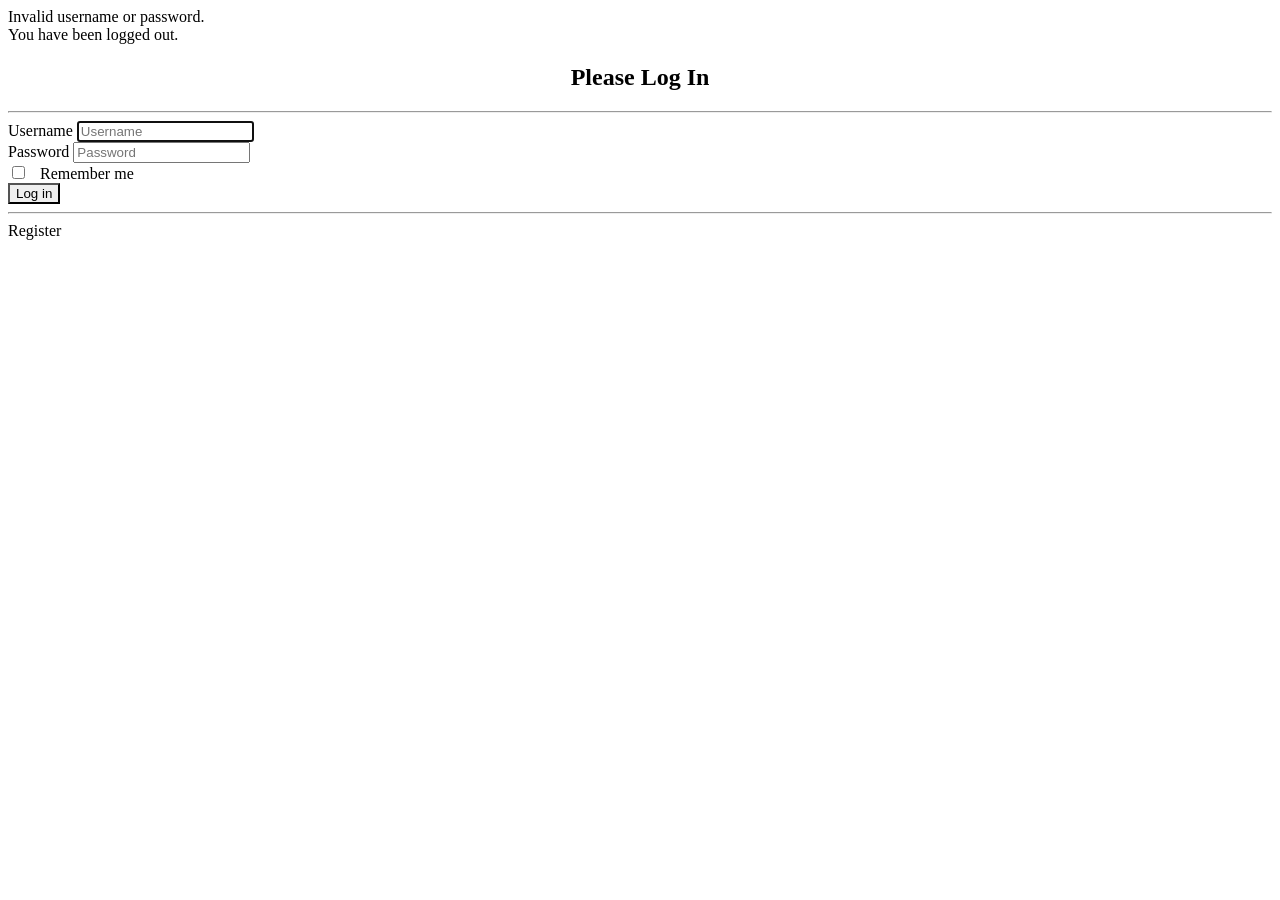
<file: ProjectBanking/bin/src/main/resources/templates/index.html>
<!DOCTYPE html>
<html lang="en" xmlns:th="http://www.w3.org/1999/xhtml">
<head th:replace="common/header :: common-header" />
<body>
	<!-- Login Section -->
	
	<div class="container">
		<div class="row ">
			<div class="main-center ">
			
				<div class="bg-danger" th:if="${param.error}">Invalid username
				or password.</div>
				<div class="bg-danger" th:if="${param.logout}">You have been
					logged out.</div>
					
				<form class="form-signin" th:action="@{/index}" method="post">
					<h2 style="text-align: center" class="form-signin-heading">Please Log In</h2>
					<hr/>
					
					<div class="form-group">
						<label for="username" class="sr-only">Username</label> <input
							type="text" roleId="username" class="form-control"
							placeholder="Username" name="username" id="username"
							required="required" autofocus="autofocus" />
					</div>
					<div class="form-group">
						<label for="password" class="sr-only">Password</label> <input
							type="password" roleId="inputPassword" class="form-control"
							placeholder="Password" id="password" name="password"
							required="required" />
					</div>
					<div class="form-group">
						<input type="checkbox" name="remember-me" id="remember-me" />
						&nbsp; Remember me
					</div>
					<button style="border-radius: 0" class="btn btn-lg btn-success btn-block" type="submit">Log
						in</button>
				</form>

				<hr />

				<div class="form-group ">
					<a style="border-radius: 0" type="submit" class="btn btn-info btn-lg btn-block login-button"
						th:href="@{/signup}">Register</a>
				</div>
			</div>
		</div>
	</div>

	<div th:replace="common/header :: body-bottom-scripts" />

</body>
</html>
</file>
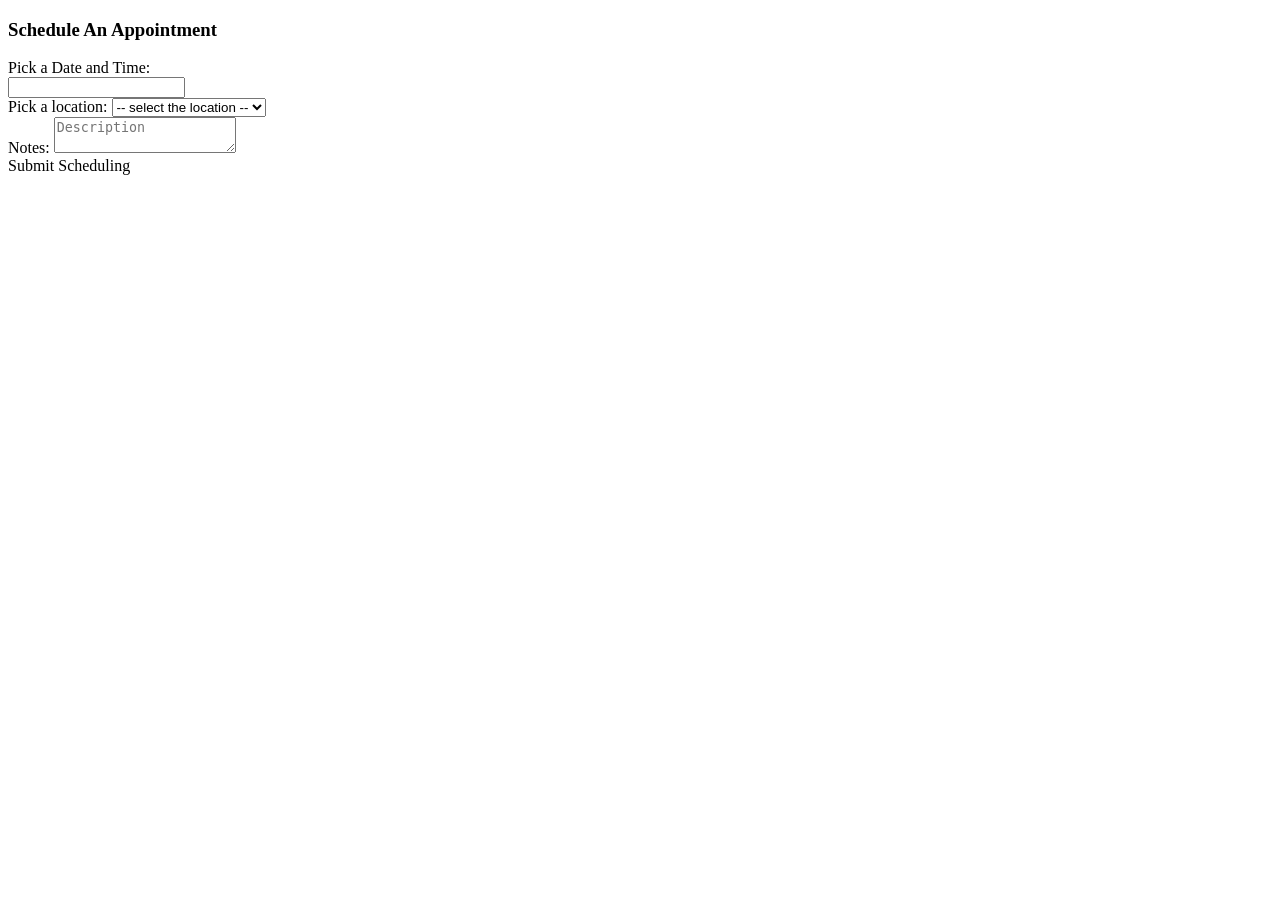
<file: ProjectBanking/src/main/resources/templates/appointment.html>
<!DOCTYPE html>
<html lang="en" xmlns:th="http://www.w3.org/1999/xhtml">
<head th:replace="common/header :: common-header"/>
<body roleId="page-top" data-spy="scroll" data-target=".navbar-fixed-top">
<head th:replace="common/header :: navbar"/>
<div class="container main">
    <div class="row">
        <div class="col-md-6">
            <h3>Schedule An Appointment</h3>
            <form th:action="@{/appointment/create}" method="post" id="appointmentForm">
                <input type="hidden" name="id" th:value="${appointment.id}"/>

                <div class="form-group">
                    <label for="dateString">Pick a Date and Time:</label>
                    <div class="input-append date form_datetime input-group" data-date="2016-10-21T15:25:00Z">
                        <input class="form-control" type="text" value="" readonly="readonly"
                               th:value="${dateString}" name="dateString"
                               id="dateString" required="required"/>
                        <span class="input-group-addon"><i class="fa fa-times" aria-hidden="true"></i></span>
                        <span class="input-group-addon"><i class="fa fa-calendar" aria-hidden="true"></i></span>
                    </div>
                </div>

                <div class="form-group">
                    <label for="location">Pick a location:</label>
                    <select class="form-control" th:value="${appointment.location}" name="location" id="location"
                            >
                        <option disabled="disabled" selected="selected" > -- select the location --</option>
                        <option>Boston</option>
                        <option>New York</option>
                        <option>Chicago</option>
                        <option>San Francisco</option>
                    </select>
                </div>

                <div class="form-group">
                    <label for="description">Notes:</label>
                    <textarea th:value="${appointment.description}" class="form-control" name="description" id="description" placeholder="Description" ></textarea>
                </div>


                <input type="hidden"
                       name="${_csrf.parameterName}"
                       value="${_csrf.token}"/>

                <a class="btn btn-primary" id="submitAppointment">Submit Scheduling</a>
            </form>

            <div class="col-md-6">
            </div>
        </div>
    </div>
    <br/>
</div>

<div th:replace="common/header :: body-bottom-scripts"/>

</body>
</html>
</file>
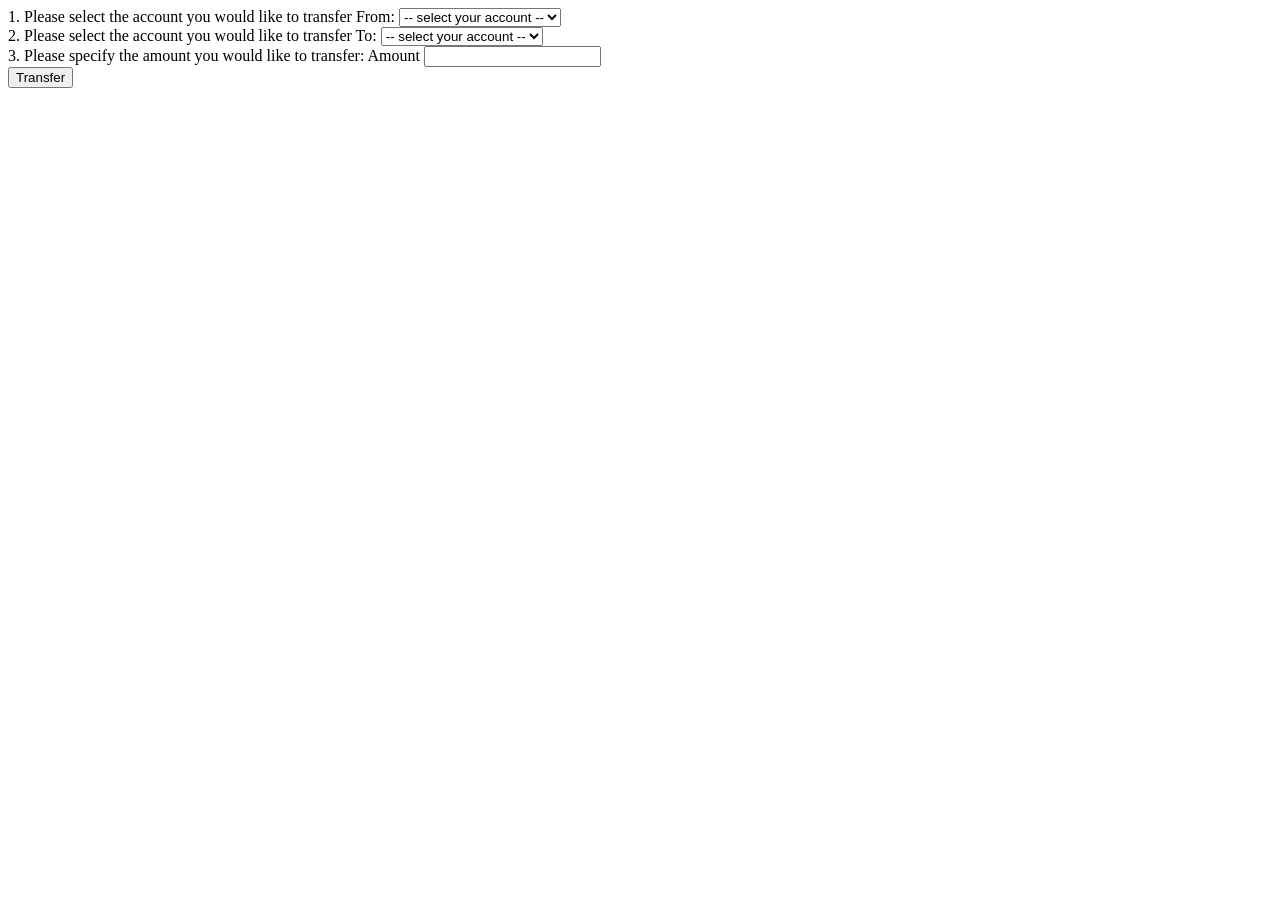
<file: ProjectBanking/src/main/resources/templates/betweenAccounts.html>
<!DOCTYPE html>
<html lang="en" xmlns:th="http://www.w3.org/1999/xhtml">
<head th:replace="common/header :: common-header"/>
<body roleId="page-top" data-spy="scroll" data-target=".navbar-fixed-top">
<head th:replace="common/header :: navbar"/>
<div class="container main">
    <div class="row">
        <div class="col-md-6">
            <form th:action="@{/transfer/betweenAccounts}" method="post">
                <div class="form-group" >
                    <label for="transferFrom">1. Please select the account you would like to transfer From:</label>
                    <select class="form-control" th:value="${transferFrom}" name="transferFrom" id="transferFrom" required="required">
                        <option  disabled="disabled" selected="selected"> -- select your account -- </option>
                        <option value="Primary">Primary</option>
                        <option value="Savings">Savings</option>
                    </select>
                    <br />
                </div>

                <div class="form-group" >
                    <label for="transferTo">2. Please select the account you would like to transfer To:</label>
                    <select class="form-control" th:value="${transferTo}" name="transferTo" id="transferTo" required="required">
                        <option  disabled="disabled" selected="selected"> -- select your account -- </option>
                        <option value="Primary">Primary</option>
                        <option value="Savings">Savings</option>
                    </select>
                    <br />
                </div>

                <div class="form-group">
                    <label>3. Please specify the amount you would like to transfer: </label>
                    <span class="input-group-addon">Amount </span>
                    <input th:value="${amount}" type="text" name="amount" id="amount" class="form-control" aria-label="Amount (to the nearest rupee)"/>
                </div>

                <input type="hidden"
                       name="${_csrf.parameterName}"
                       value="${_csrf.token}"/>

                <button class="btn btn-lg btn-primary btn-block" type="submit">Transfer</button>
            </form>

            <div class="col-md-6">
            </div>
        </div>
    </div>
</div>


<div th:replace="common/header :: body-bottom-scripts"/>

</body>
</html>
</file>
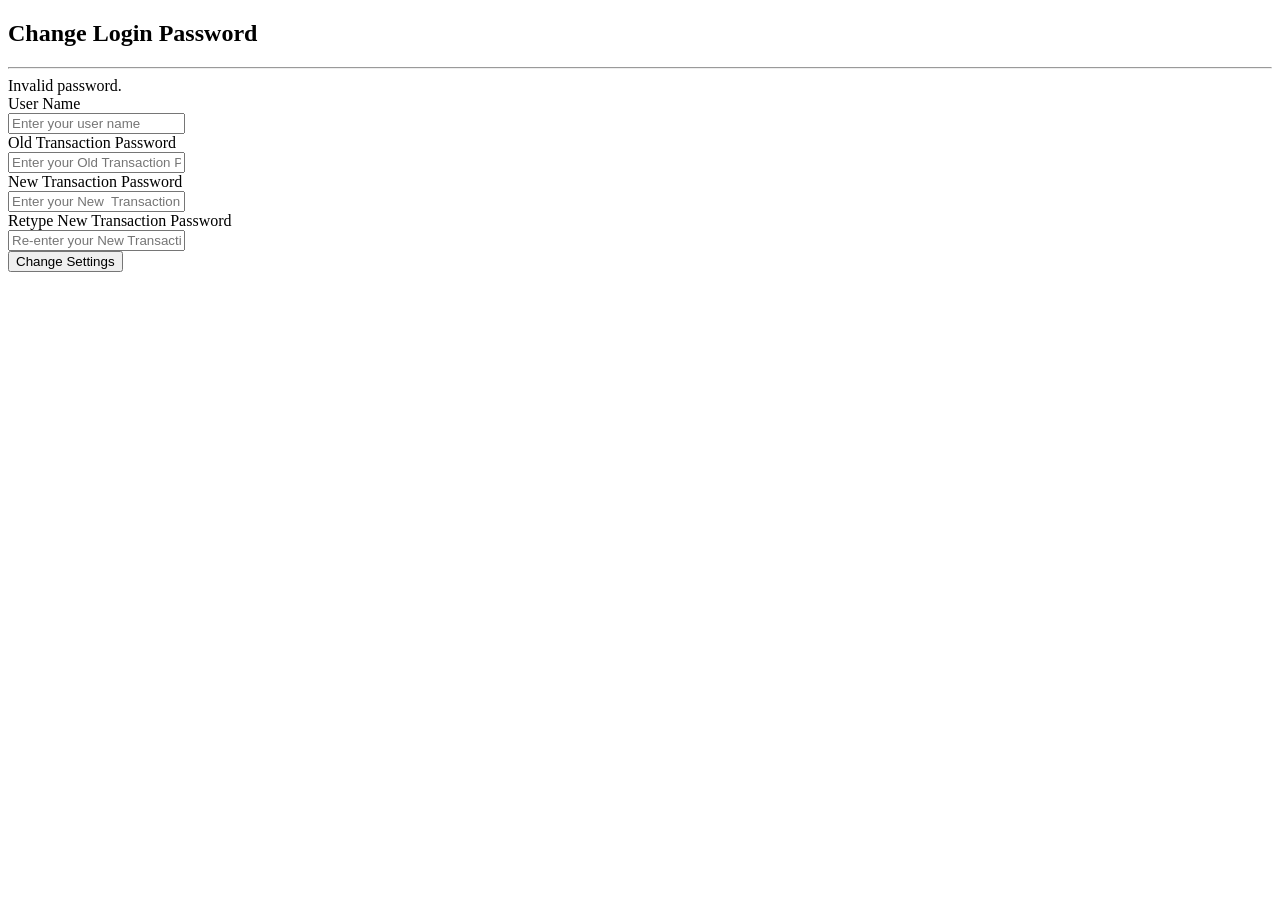
<file: ProjectBanking/src/main/resources/templates/changeTransactionPassword.html>
<!DOCTYPE html>
<html lang="en" xmlns:th="http://www.w3.org/1999/xhtml">
<head th:replace="common/header :: common-header" />

<body roleId="page-top" data-spy="scroll" data-target=".navbar-fixed-top">
    <head th:replace="common/header :: navbar" />
    <div class="container">
        <div class="row main">
            <div class="col-md-6">
                <h2 class="title">Change Login Password</h2>
                <hr/>
                <div class="bg-danger" th:if="${param.error}">Invalid password.</div>

                <form method="post" th:action="@{/user/changeTransactionPassword}">
                    <input type="hidden" name="id" th:value="${user.userId}" />

                       <div class="form-group">
                    <label for="firstName">User Name</label>
                    <div class="cols-sm-10">
                        <div class="input-group">
                            <span class="input-group-addon"><i class="fa fa-user fa" aria-hidden="true"></i></span>
                            <input type="text" class="form-control" th:value="${user.username}" id="username"
                                   name="username" roleId="username" placeholder="Enter your user name" 
                                   required="required"/>
                        </div>
                    </div>
                </div>

                   <!--  <div class="form-group">
                        <label for="transactionPassword" class="cols-sm-2 control-label">Old Transaction Password</label>
                        <span class="bg-danger pull-right" th:if="${passwordExists}">Username already exists</span>                        <div class="cols-sm-10">-->
                          <!--   <div class="input-group">
                                <span class="input-group-addon">
                                    <i class="fa fa-lock" aria-hidden="true"></i>
                                </span>
                                <input type="text" class="form-control" th:value="${user.password}" id="password" name="password" roleId="password" placeholder="Enter your Old Password"
                                    required="required" />
                            </div>
                        </div> -->

                        <div class="form-group">
                        <label for="oldtransactionpassword" class="cols-sm-2 control-label">Old Transaction Password</label>
                        <!--<span class="bg-danger pull-right" th:if="${passwordExists}">Username already exists</span>                        <div class="cols-sm-10">-->
                            <div class="input-group">
                                <span class="input-group-addon">
                                    <i class="fa fa-lock" aria-hidden="true"></i>
                                </span>
                                <input type="text" class="form-control" id="oldtransactionpassword" name="oldtransactionpassword" roleId="oldtransactionpassword" placeholder="Enter your Old Transaction Password"
                                    required="required" />
                            </div>
                        </div>
                         

                           <div class="form-group">
                        <label for="newtransactionpassword" class="cols-sm-2 control-label">New Transaction Password</label>
                        <!--<span class="bg-danger pull-right" th:if="${passwordExists}">Username already exists</span>                        <div class="cols-sm-10">-->
                            <div class="input-group">
                                <span class="input-group-addon">
                                    <i class="fa fa-lock" aria-hidden="true"></i>
                                </span>
                                <input type="text" class="form-control" id="newtransactionpassword" name="newtransactionpassword" roleId="newtransactionpassword" placeholder="Enter your New  Transaction Password"
                                    required="required" />
                            </div>
                        </div>
                    
                        <div class="form-group">
                        <label for="retypetransactionpassword" class="cols-sm-2 control-label"> Retype New Transaction Password</label>
                        <!--<span class="bg-danger pull-right" th:if="${passwordExists}">Username already exists</span>                        <div class="cols-sm-10">-->
                            <div class="input-group">
                                <span class="input-group-addon">
                                    <i class="fa fa-lock" aria-hidden="true"></i>
                                </span>
                                <input type="text" class="form-control" id="retypetransactionpassword" name="retypetransactionpassword" roleId="retypetransactionpassword" placeholder="Re-enter your New Transaction Password"
                                    required="required" />
                            </div>
                        </div>

                    <div class="form-group ">
                        <button type="submit" class="btn btn-primary btn-block ">Change Settings
                        </button>
                    </div>

                </form>
            </div>
        </div>
        </div>
    


    <div th:replace="common/header :: body-bottom-scripts" />

</body>

</html>
</file>
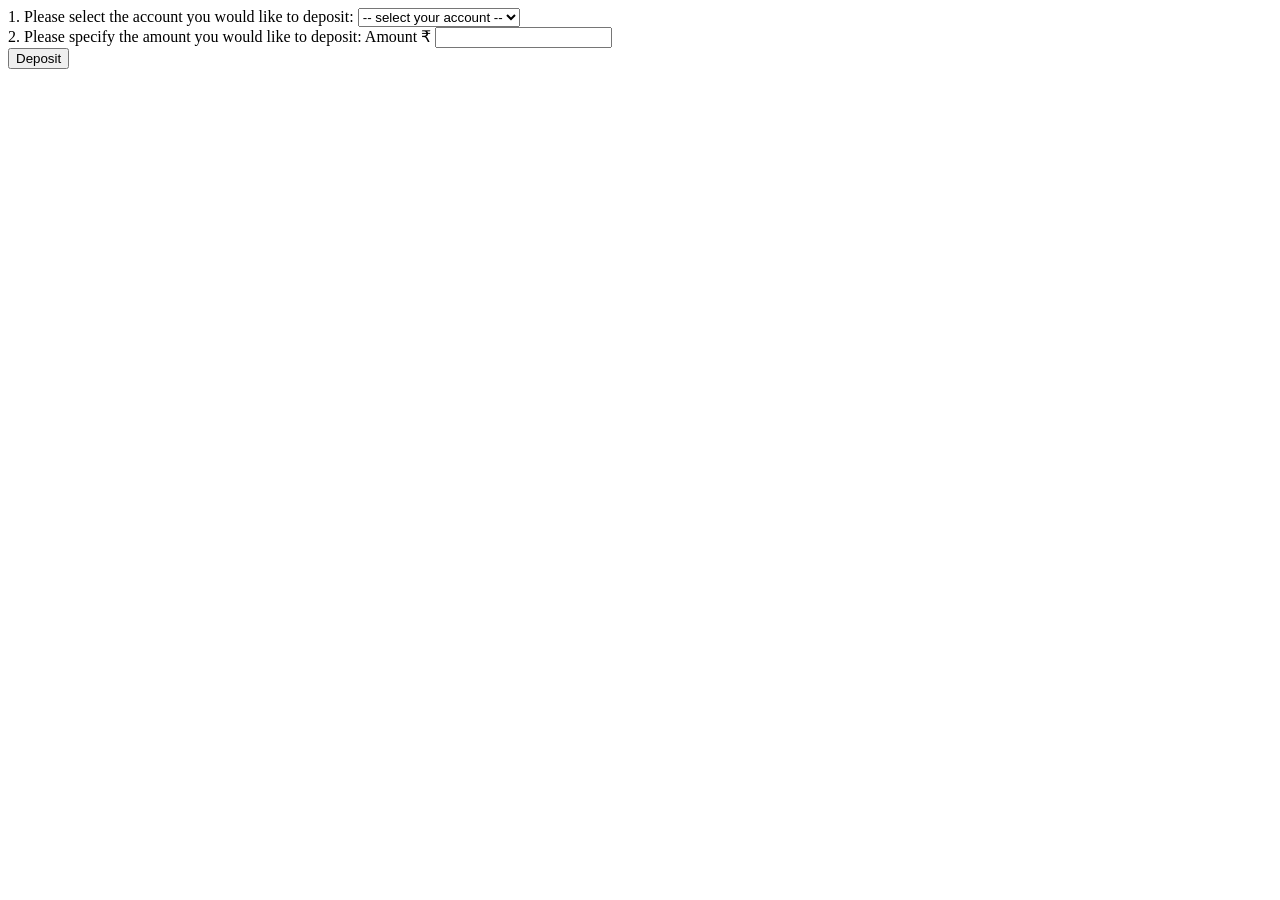
<file: ProjectBanking/src/main/resources/templates/deposit.html>
<!DOCTYPE html>
<html lang="en" xmlns:th="http://www.w3.org/1999/xhtml">
<head th:replace="common/header :: common-header"/>
<body roleId="page-top" data-spy="scroll" data-target=".navbar-fixed-top">
<head th:replace="common/header :: navbar"/>
<div class="container main">
    <div class="row">
        <div class="col-md-6">
            <form th:action="@{/account/deposit}" method="post">
                <div class="form-group" >
                    <label for="accountType">1. Please select the account you would like to deposit:</label>
                    <select class="form-control" th:value="${accountType}" name="accountType" id="accountType" required="required">
                        <option disabled="disabled" selected="selected"> -- select your account -- </option>
                        <option>Primary</option>
                        <option>Savings</option>
                    </select>
                    <br />
                </div>

                <div class="form-group">
                    <label>2. Please specify the amount you would like to deposit: </label>
                    <span class="input-group-addon">Amount  ₹</span>
                    <input th:value="${amount}" type="text" name="amount" id="amount" class="form-control" aria-label="Amount (to the nearest rupee)"/>
                </div>

                <input type="hidden"
                       name="${_csrf.parameterName}"
                       value="${_csrf.token}"/>

                <button class="btn btn-lg btn-primary btn-block" type="submit">Deposit</button>
            </form>

            <div class="col-md-6">
            </div>
        </div>
    </div>
</div>


<div th:replace="common/header :: body-bottom-scripts"/>

</body>
</html>
</file>
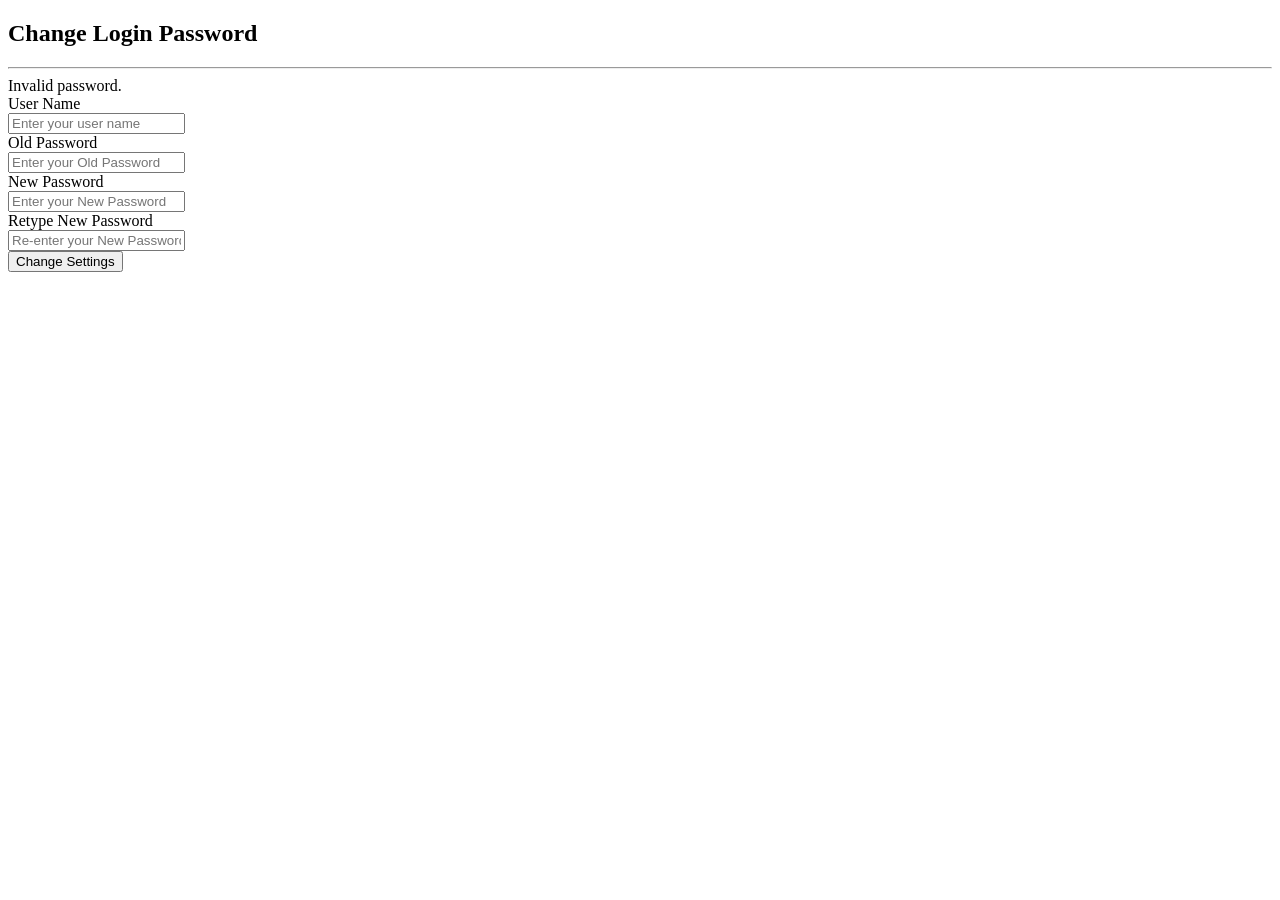
<file: ProjectBanking/src/main/resources/templates/password2.html>
<!DOCTYPE html>
<html lang="en" xmlns:th="http://www.w3.org/1999/xhtml">
<head th:replace="common/header :: common-header" />

<body roleId="page-top" data-spy="scroll" data-target=".navbar-fixed-top">
    <head th:replace="common/header :: navbar" />
    <div class="container">
        <div class="row main">
            <div class="col-md-6">
                <h2 class="title">Change Login Password</h2>
                <hr/>
                <div class="bg-danger" th:if="${param.error}">Invalid password.</div>

                <form method="post" th:action="@{/user/password2}">
                    <input type="hidden" name="id" th:value="${user.userId}" />

                       <div class="form-group">
                    <label for="firstName">User Name</label>
                    <div class="cols-sm-10">
                        <div class="input-group">
                            <span class="input-group-addon"><i class="fa fa-user fa" aria-hidden="true"></i></span>
                            <input type="text" class="form-control" th:value="${user.username}" id="username"
                                   name="username" roleId="username" placeholder="Enter your user name" 
                                   required="required"/>
                        </div>
                    </div>
                </div>

                   <!--  <div class="form-group">
                        <label for="password" class="cols-sm-2 control-label">Old Password</label>
                        <span class="bg-danger pull-right" th:if="${passwordExists}">Username already exists</span>                        <div class="cols-sm-10">-->
                          <!--   <div class="input-group">
                                <span class="input-group-addon">
                                    <i class="fa fa-lock" aria-hidden="true"></i>
                                </span>
                                <input type="text" class="form-control" th:value="${user.password}" id="password" name="password" roleId="password" placeholder="Enter your Old Password"
                                    required="required" />
                            </div>
                        </div> -->

                        <div class="form-group">
                        <label for="oldpassword" class="cols-sm-2 control-label">Old Password</label>
                        <!--<span class="bg-danger pull-right" th:if="${passwordExists}">Username already exists</span>                        <div class="cols-sm-10">-->
                            <div class="input-group">
                                <span class="input-group-addon">
                                    <i class="fa fa-lock" aria-hidden="true"></i>
                                </span>
                                <input type="text" class="form-control" id="oldpassword" name="oldpassword" roleId="oldpassword" placeholder="Enter your Old Password"
                                    required="required" />
                            </div>
                        </div>
                         

                           <div class="form-group">
                        <label for="newpassword" class="cols-sm-2 control-label">New Password</label>
                        <!--<span class="bg-danger pull-right" th:if="${passwordExists}">Username already exists</span>                        <div class="cols-sm-10">-->
                            <div class="input-group">
                                <span class="input-group-addon">
                                    <i class="fa fa-lock" aria-hidden="true"></i>
                                </span>
                                <input type="text" class="form-control" id="newpassword" name="newpassword" roleId="newpassword" placeholder="Enter your New Password"
                                    required="required" />
                            </div>
                        </div>
                    
                        <div class="form-group">
                        <label for="retypepassword" class="cols-sm-2 control-label"> Retype New Password</label>
                        <!--<span class="bg-danger pull-right" th:if="${passwordExists}">Username already exists</span>                        <div class="cols-sm-10">-->
                            <div class="input-group">
                                <span class="input-group-addon">
                                    <i class="fa fa-lock" aria-hidden="true"></i>
                                </span>
                                <input type="text" class="form-control" id="retypepassword" name="retypepassword" roleId="retypepassword" placeholder="Re-enter your New Password"
                                    required="required" />
                            </div>
                        </div>

                    <div class="form-group ">
                        <button type="submit" class="btn btn-primary ">Change Settings <span class="glyphicon glyphicon-edit"></span>
                        </button>
                    </div>

                </form>
            </div>
        </div>
        </div>
    


    <div th:replace="common/header :: body-bottom-scripts" />

</body>

</html>
</file>
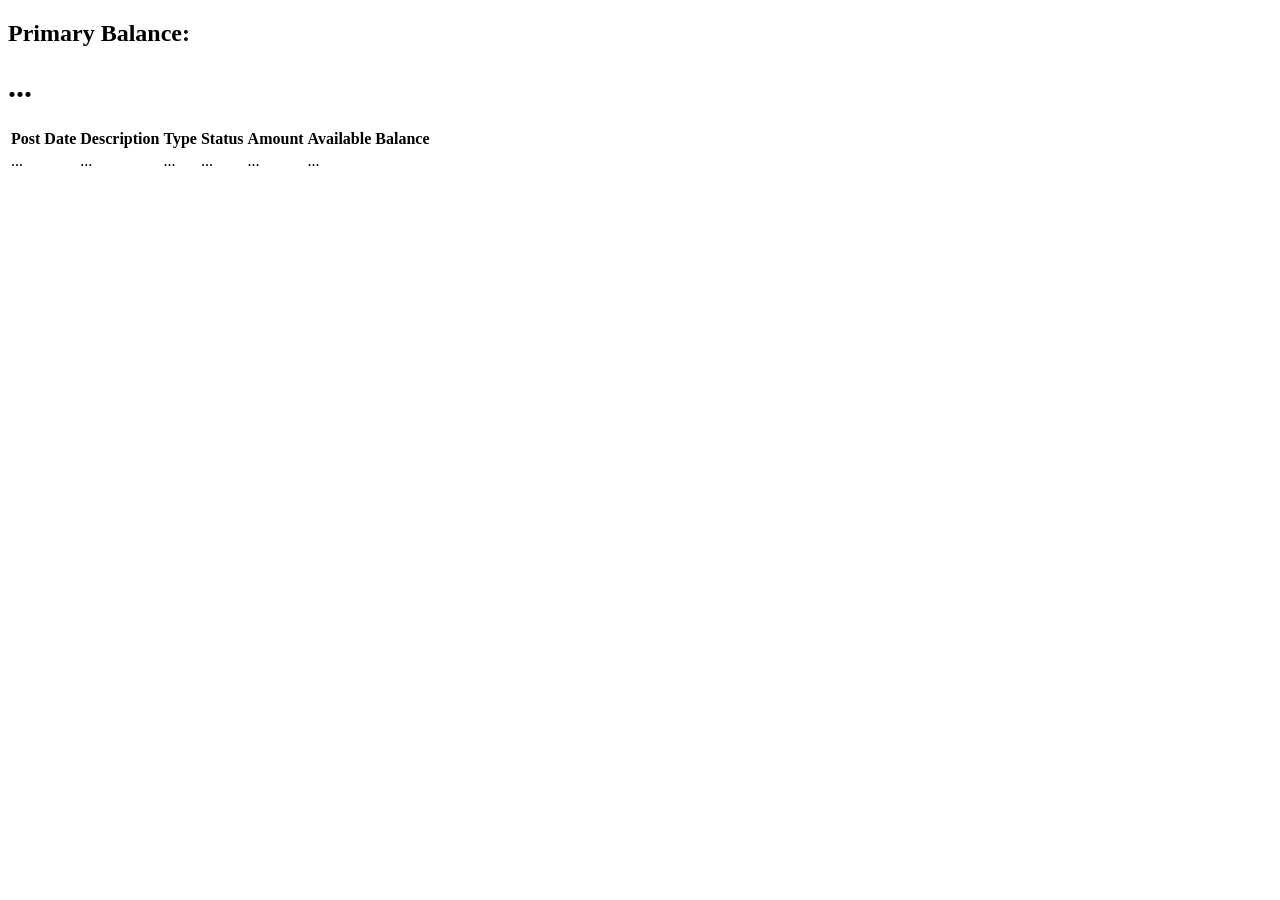
<file: ProjectBanking/src/main/resources/templates/primaryAccount.html>
<!DOCTYPE html>
<html lang="en" xmlns:th="http://www.w3.org/1999/xhtml">
<head th:replace="common/header :: common-header"/>
<body roleId="page-top" data-spy="scroll" data-target=".navbar-fixed-top">
<head th:replace="common/header :: navbar"/>
<div class="container main">
    <div class="row">
        <div class="col-lg-12">
            <!--<h1 class="page-header">Dashboard</h1>-->
        </div>
        <!-- /.col-lg-12 -->
    </div>
    <!-- /.row -->
    <div class="row">
        <div class="col-lg-6 col-md-6">
        </div>
        <div class="col-lg-6 col-md-6">
            <div class="panel panel-danger">
                <div class="panel-heading">
                    <div class="row">
                        <div class="col-xs-6">
                            <h2>Primary Balance: </h2>
                        </div>
                        <div class="col-xs-6 text-right">
                            <h1><i class="fa fa-rupee" aria-hidden="true"></i> <span
                                    th:text="${primaryAccount.accountBalance}">...</span></h1>
                        </div>
                    </div>
                </div>
                <div class="panel-footer">
                    <span class="pull-right"><i class="fa fa-arrow-circle-right"></i></span>
                    <div class="clearfix"></div>
                </div>
            </div>

        </div>
    </div>


    <!-- /.row -->

    <div class="table-responsive">
        <table id="example" class="table table-bordered table-striped">
            <thead>
            <tr>
                <th>Post Date</th>
                <th>Description</th>
                <th>Type</th>
                <th>Status</th>
                <th>Amount</th>
                <th>Available Balance</th>
            </tr>
            </thead>
            <tbody>
            <tr data-th-each="primaryTransaction : ${primaryTransactionList}">
                <td data-th-text="${primaryTransaction.newDate}">...</td>
                <td data-th-text="${primaryTransaction.description}">...</td>
                <td data-th-text="${primaryTransaction.type}">...</td>
                <td data-th-text="${primaryTransaction.status}">...</td>
                <td data-th-text="${primaryTransaction.amount}">...</td>
                <td data-th-text="${primaryTransaction.availableBalance}">...</td>
            </tr>
            </tbody>
        </table>
    </div>
</div>


<div th:replace="common/header :: body-bottom-scripts"/>
<script>
    $(document).ready(function() {
        $('#example').DataTable();
    } );
</script>
</body>
</html>
</file>
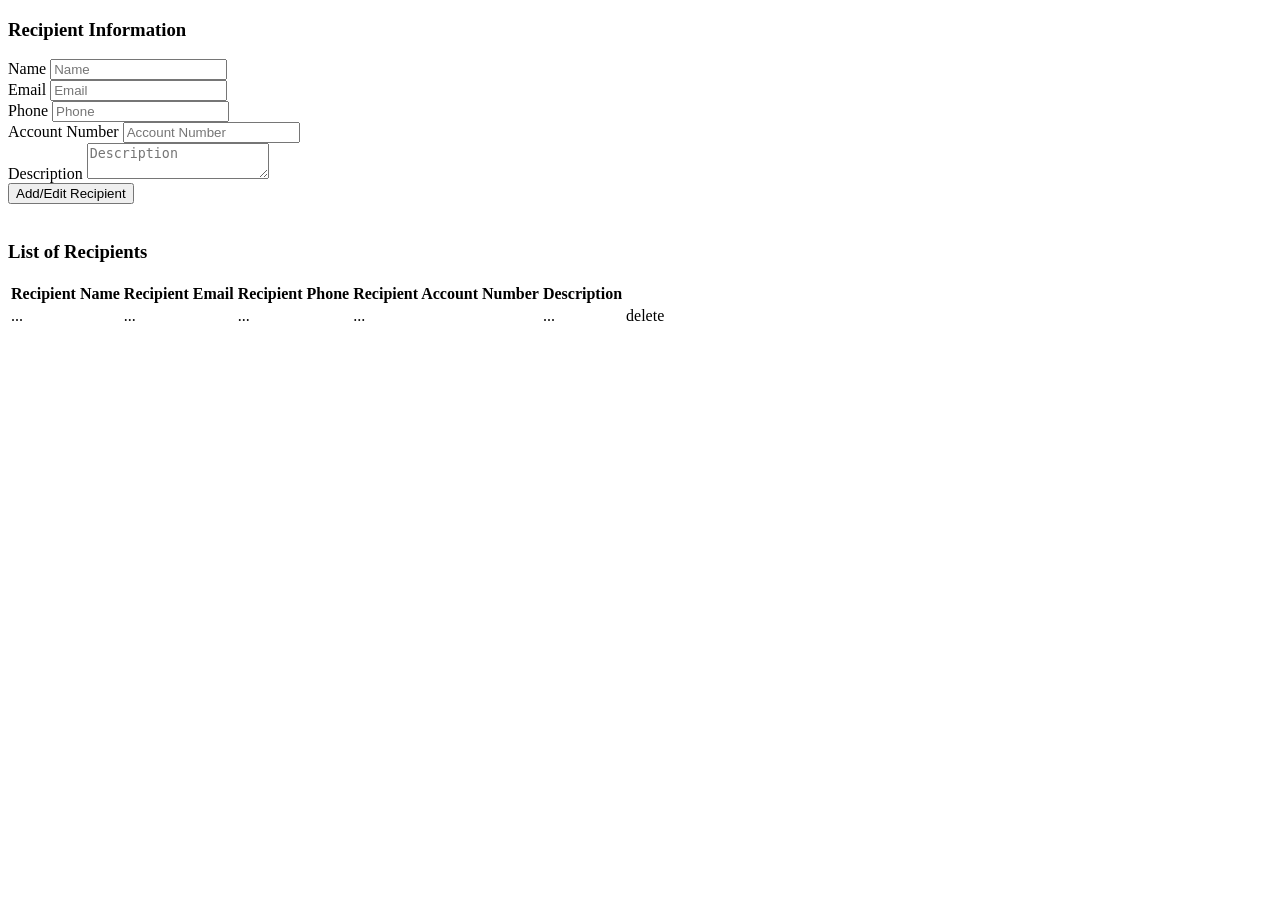
<file: ProjectBanking/src/main/resources/templates/recipient.html>
<!DOCTYPE html>
<html lang="en" xmlns:th="http://www.w3.org/1999/xhtml">
<head th:replace="common/header :: common-header"/>
<body roleId="page-top" data-spy="scroll" data-target=".navbar-fixed-top">
<head th:replace="common/header :: navbar"/>
<div class="container main">
    <div class="row">
        <div class="col-md-6">
            <h3>Recipient Information</h3>
            <form th:action="@{/transfer/recipient/save}" method="post">
                <input type="hidden" name="id" th:value="${recipient.id}" />

                <div class="form-group">
                    <label for="recipientName">Name</label>
                    <input type="text" class="form-control" th:value="${recipient.name}" name="name"
                           id="recipientName" placeholder="Name"/>
                </div>
                <div class="form-group">
                    <label for="recipientEmail">Email</label>
                    <input type="email" class="form-control" th:value="${recipient.email}" name="email"
                           id="recipientEmail" placeholder="Email"/>
                </div>
                <div class="form-group">
                    <label for="recipientPhone">Phone</label>
                    <input type="text" class="form-control" th:value="${recipient.phone}" name="phone"
                           id="recipientPhone" placeholder="Phone"/>
                </div>
                <div class="form-group">
                    <label for="recipientAccountNumber">Account Number</label>
                    <input type="text" class="form-control" th:value="${recipient.accountNumber}"
                           name="accountNumber" id="recipientAccountNumber" placeholder="Account Number"/>
                </div>
                <div class="form-group">
                    <label for="recipientDescription">Description</label>
                    <textarea class="form-control" th:value="${recipient.description}" name="description"
                              id="recipientDescription" placeholder="Description" th:text="${recipient.description}"></textarea>
                </div>

                <input type="hidden"
                       name="${_csrf.parameterName}"
                       value="${_csrf.token}"/>

                <button class="btn btn-primary" type="submit">Add/Edit Recipient</button>
            </form>

            <div class="col-md-6">
            </div>
        </div>
    </div>
    <br/>
    <div class="row">
        <h3>List of Recipients</h3>
        <div class="table-responsive">
            <table class="table table-bordered table-hover table-striped">
                <thead>
                <tr>
                    <th>Recipient Name</th>
                    <th>Recipient Email</th>
                    <th>Recipient Phone</th>
                    <th>Recipient Account Number</th>
                    <th>Description</th>
                    <th></th>
                </tr>
                </thead>
                <tbody>
                <tr data-th-each="eachRecipient : ${recipientList}">
                    <td><a data-th-text="${eachRecipient.name}" th:href="@{/transfer/recipient/edit?recipientName=}+${eachRecipient.name}">...</a></td>
                    <td data-th-text="${eachRecipient.email}">...</td>
                    <td data-th-text="${eachRecipient.phone}">...</td>
                    <td data-th-text="${eachRecipient.accountNumber}">...</td>
                    <td data-th-text="${eachRecipient.description}">...</td>
                    <td><a th:href="@{/transfer/recipient/delete?recipientName=}+${eachRecipient.name}">delete</a></td>
                </tr>
                </tbody>
            </table>
        </div>
    </div>
</div>


<div th:replace="common/header :: body-bottom-scripts"/>

</body>
</html>
</file>
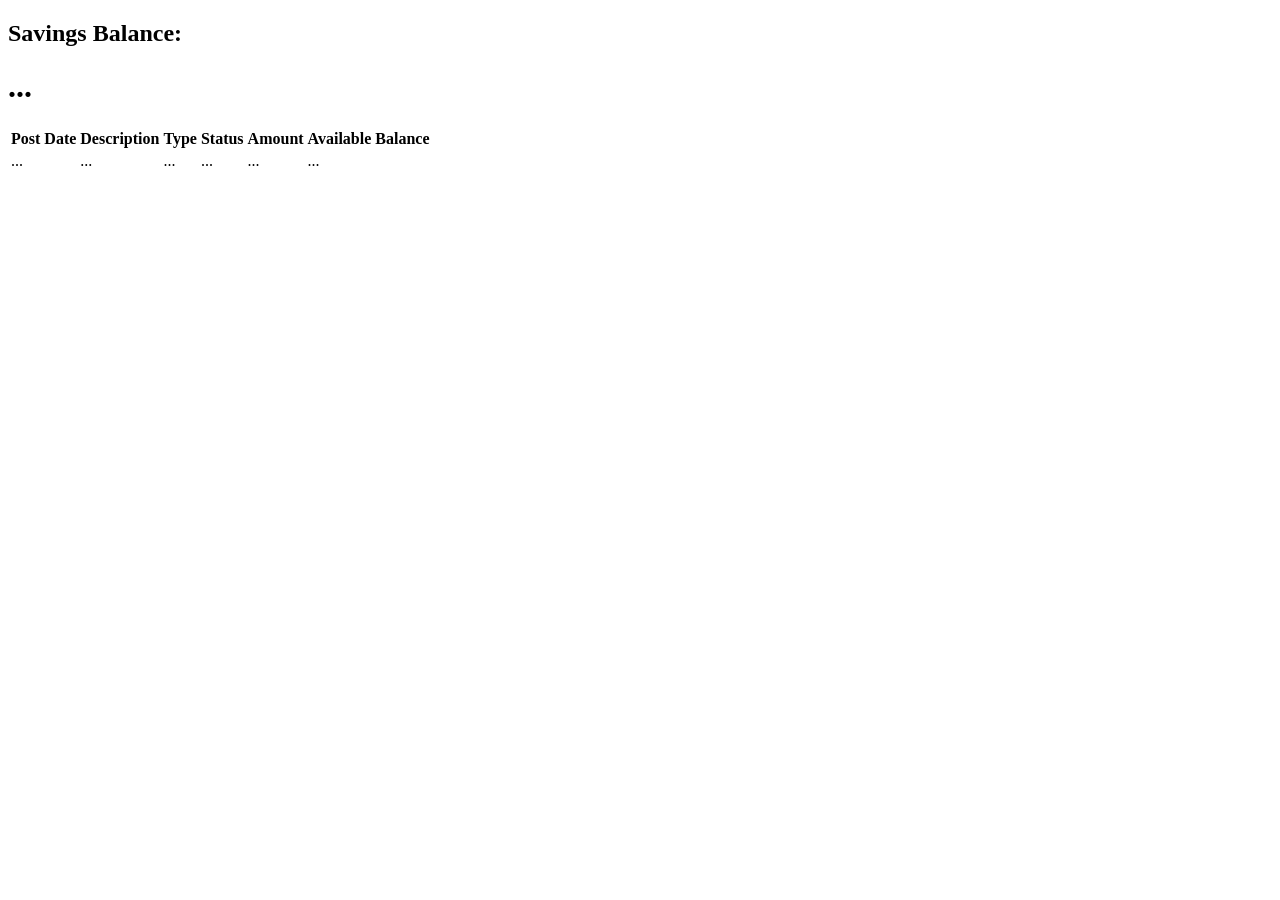
<file: ProjectBanking/src/main/resources/templates/savingsAccount.html>
<!DOCTYPE html>
<html lang="en" xmlns:th="http://www.w3.org/1999/xhtml">
<head th:replace="common/header :: common-header"/>
<body roleId="page-top" data-spy="scroll" data-target=".navbar-fixed-top">
<head th:replace="common/header :: navbar"/>
<div class="container main">
    <div class="row">
        <div class="col-lg-12">
            <!--<h1 class="page-header">Dashboard</h1>-->
        </div>
        <!-- /.col-lg-12 -->
    </div>
    <!-- /.row -->
    <div class="row">
        <div class="col-lg-6 col-md-6">
        </div>
        <div class="col-lg-6 col-md-6">
            <div class="panel panel-danger">
                <div class="panel-heading">
                    <div class="row">
                        <div class="col-xs-6">
                            <h2>Savings Balance: </h2>
                        </div>
                        <div class="col-xs-6 text-right">
                            <h1><i class="fa fa-rupee" aria-hidden="true"></i> <span th:text="${savingsAccount.accountBalance}">...</span></h1>
                        </div>
                    </div>
                </div>
                    <div class="panel-footer">
                        <span class="pull-right"><i class="fa fa-arrow-circle-right"></i></span>
                        <div class="clearfix"></div>
                    </div>
            </div>
        </div>
    </div>


    <!-- /.row -->

    <div class="table-responsive">
        <table id="example" class="table table-bordered table-striped">
            <thead>
            <tr>
                <th>Post Date</th>
                <th>Description</th>
                <th>Type</th>
                <th>Status</th>
                <th>Amount</th>
                <th>Available Balance</th>
            </tr>
            </thead>
            <tbody>
            <tr data-th-each="savingsTransaction : ${savingsTransactionList}">
                <td data-th-text="${savingsTransaction.newDate}">...</td>
                <td data-th-text="${savingsTransaction.description}">...</td>
                <td data-th-text="${savingsTransaction.type}">...</td>
                <td data-th-text="${savingsTransaction.status}">...</td>
                <td data-th-text="${savingsTransaction.amount}">...</td>
                <td data-th-text="${savingsTransaction.availableBalance}">...</td>
            </tr>
            </tbody>
        </table>
    </div>
</div>


<div th:replace="common/header :: body-bottom-scripts"/>
<script>
    $(document).ready(function() {
        $('#example').DataTable();
    } );
</script>
</body>
</html>
</file>
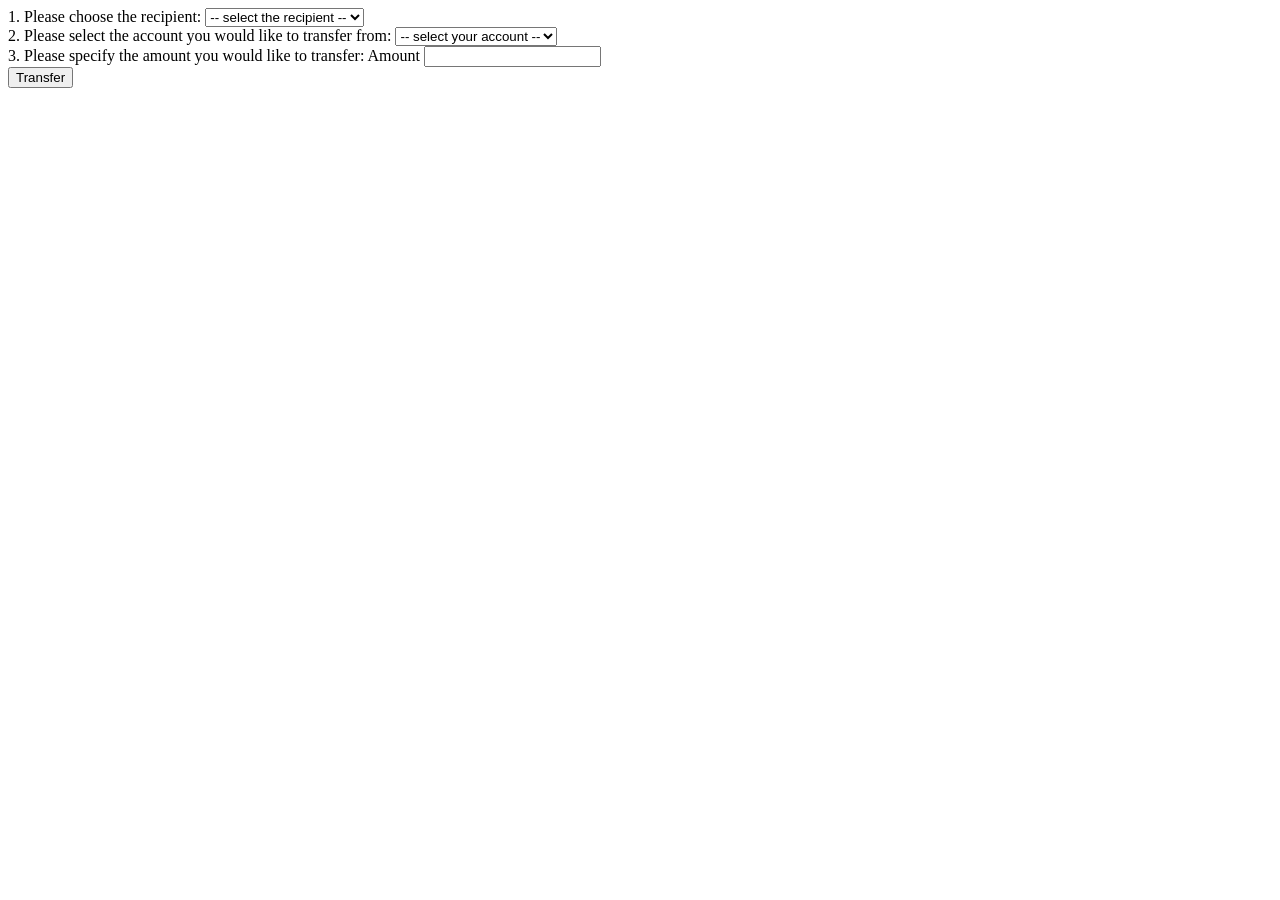
<file: ProjectBanking/src/main/resources/templates/toSomeoneElse.html>
<!DOCTYPE html>
<html lang="en" xmlns:th="http://www.w3.org/1999/xhtml">
<head th:replace="common/header :: common-header"/>
<body roleId="page-top" data-spy="scroll" data-target=".navbar-fixed-top">
<head th:replace="common/header :: navbar"/>
<div class="container main">
    <div class="row">
        <div class="col-md-6">
            <form th:action="@{/transfer/toSomeoneElse}" method="post">
                <div class="form-group" >
                    <label for="recipientName">1. Please choose the recipient:</label>
                    <select class="form-control" th:value="${recipientName}"  name="recipientName" id="recipientName" required="required">
                        <option disabled="disabled" selected="selected"> -- select the recipient -- </option>
                        <option data-th-each="eachRecipient : ${recipientList}" data-th-text="${eachRecipient.name}"></option>
                    </select>
                    <br />
                </div>

                <div class="form-group" >
                    <label for="accountType">2. Please select the account you would like to transfer from:</label>
                    <select class="form-control" th:value="${accountType}" name="accountType" id="accountType" required="required">
                        <option disabled="disabled" selected="selected"> -- select your account -- </option>
                        <option>Primary</option>
                        <option>Savings</option>
                    </select>
                    <br />
                </div>

                <div class="form-group">
                    <label>3. Please specify the amount you would like to transfer: </label>
                    <span class="input-group-addon">Amount  </span>
                    <input th:value="${amount}" type="text" name="amount" id="amount" class="form-control" aria-label="Amount (to the nearest rupee)"/>
                </div>

                <input type="hidden"
                       name="${_csrf.parameterName}"
                       value="${_csrf.token}"/>

                <button class="btn btn-lg btn-primary btn-block" type="submit">Transfer</button>
            </form>

            <div class="col-md-6">
            </div>
        </div>
    </div>
</div>


<div th:replace="common/header :: body-bottom-scripts"/>

</body>
</html>
</file>
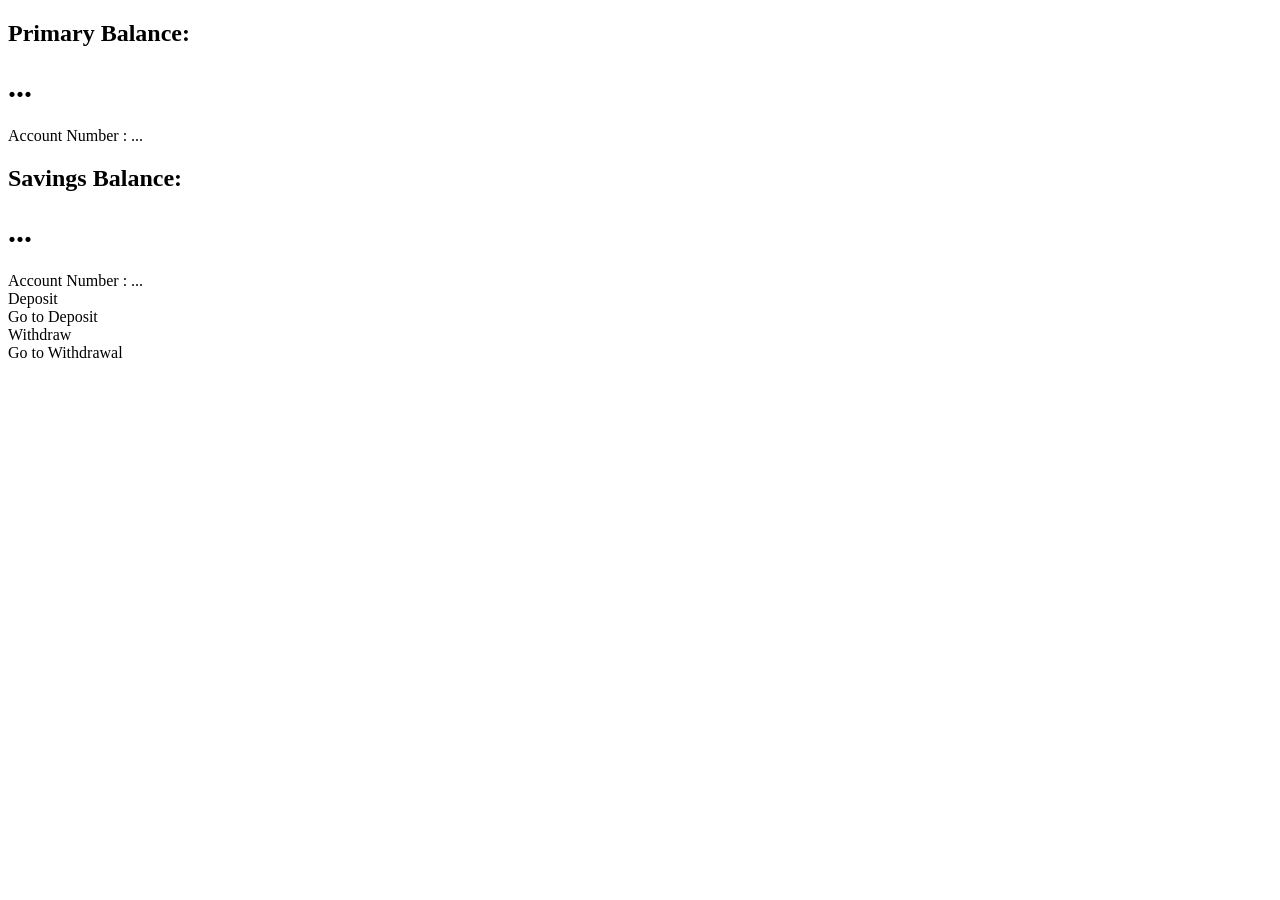
<file: ProjectBanking/src/main/resources/templates/userFront.html>
<!DOCTYPE html>
<html lang="en" xmlns:th="http://www.w3.org/1999/xhtml">
<head th:replace="common/header :: common-header" />

<body roleId="page-top" data-spy="scroll" data-target=".navbar-fixed-top">
    <head th:replace="common/header :: navbar" />
      <input type="hidden" name="id" th:value="${user.userId}" />
    <div class="container">
        <div class="container main">
            <div class="row">
                <div class="col-lg-12">
                </div>
                <!-- /.col-lg-12 -->
            </div>
            <!-- /.row -->
            <div class="row">
                <div class="col-lg-6 col-md-6">
                    <div class="panel panel-danger">
                        <div class="panel-heading">
                            <div class="row">
                                <div class="col-xs-6">
                                    <!--<i class="fa fa-comments fa-5x"></i>-->
                                    <h2>Primary Balance: </h2>
                                </div>
                                   <div class="col-xs-6 text-right">
                                    <h1>
                                        <i class="fa fa-rupee" aria-hidden="true"></i>
                                        <span th:text="${primaryAccount.accountBalance}">...</span>
                                      
                                        
                                      
                                                         
                                        
                                    </h1>
                                </div>
                            </div>
                        </div>
                        <a th:href="@{/account/primaryAccount}">
                            <div class="panel-footer">
                               <!--  <span class="pull-left">View Details</span> -->
                             Account Number :  <span th:text="${primaryAccount.accountNumber}">...</span>
                               

                                <span class="pull-right">
                                    <i class="fa fa-arrow-circle-right"></i>
                                </span>
                                <div class="clearfix"></div>
                            </div>
                        </a>
                        
                    </div>
                    <div class="panel panel-danger">
                        <div class="panel-heading">
                            <div class="row">
                                <div class="col-xs-6">
                                    <h2>Savings Balance: </h2>
                                </div>
                                <div class="col-xs-6 text-right">
                                    <h1>
                                        <i class="fa fa-rupee" aria-hidden="true"></i>
                                        <span th:text="${savingsAccount.accountBalance}">...</span>
                                    </h1>
                                </div>
                            </div>
                        </div>
                        <a th:href="@{/account/savingsAccount}">
                            <div class="panel-footer">
                                     Account Number :  <span th:text="${savingsAccount.accountNumber}">...</span>
                                <span class="pull-right">
                                    <i class="fa fa-arrow-circle-right"></i>
                                </span>
                                <div class="clearfix"></div>
                            </div>
                        </a>
                    </div>
                </div>

                  <div class="col-lg-3 col-md-6">
            <div class="panel panel-yellow">
                <div class="panel-heading">
                    <div class="row">
                        <div class="col-xs-3">
                            <i class="fa fa-credit-card fa-5x"></i>
                        </div>
                        <div class="col-xs-9 text-right">
                            <div>Deposit</div>
                        </div>
                    </div>
                </div>
                <a th:href="@{/account/deposit}">
                    <div class="panel-footer">
                        <span class="pull-left">Go to Deposit</span>
                        <span class="pull-right"><i class="fa fa-arrow-circle-right"></i></span>
                        <div class="clearfix"></div>
                    </div>
                </a>
            </div>
        </div>
        <div class="col-lg-3 col-md-6">
            <div class="panel panel-red">
                <div class="panel-heading">
                    <div class="row">
                        <div class="col-xs-3">
                            <i class="fa fa-money fa-5x"></i>
                        </div>
                        <div class="col-xs-9 text-right">
                            <div>Withdraw</div>
                        </div>
                    </div>
                </div>
                <a th:href="@{/account/withdraw}">
                    <div class="panel-footer">
                        <span class="pull-left">Go to Withdrawal</span>
                        <span class="pull-right"><i class="fa fa-arrow-circle-right"></i></span>
                        <div class="clearfix"></div>
                    </div>
                </a>
            </div>
        </div>
    </div>
 
               


            </div>


            <div th:replace="common/header :: body-bottom-scripts" />
        </div>
</body>

</html>
</file>
